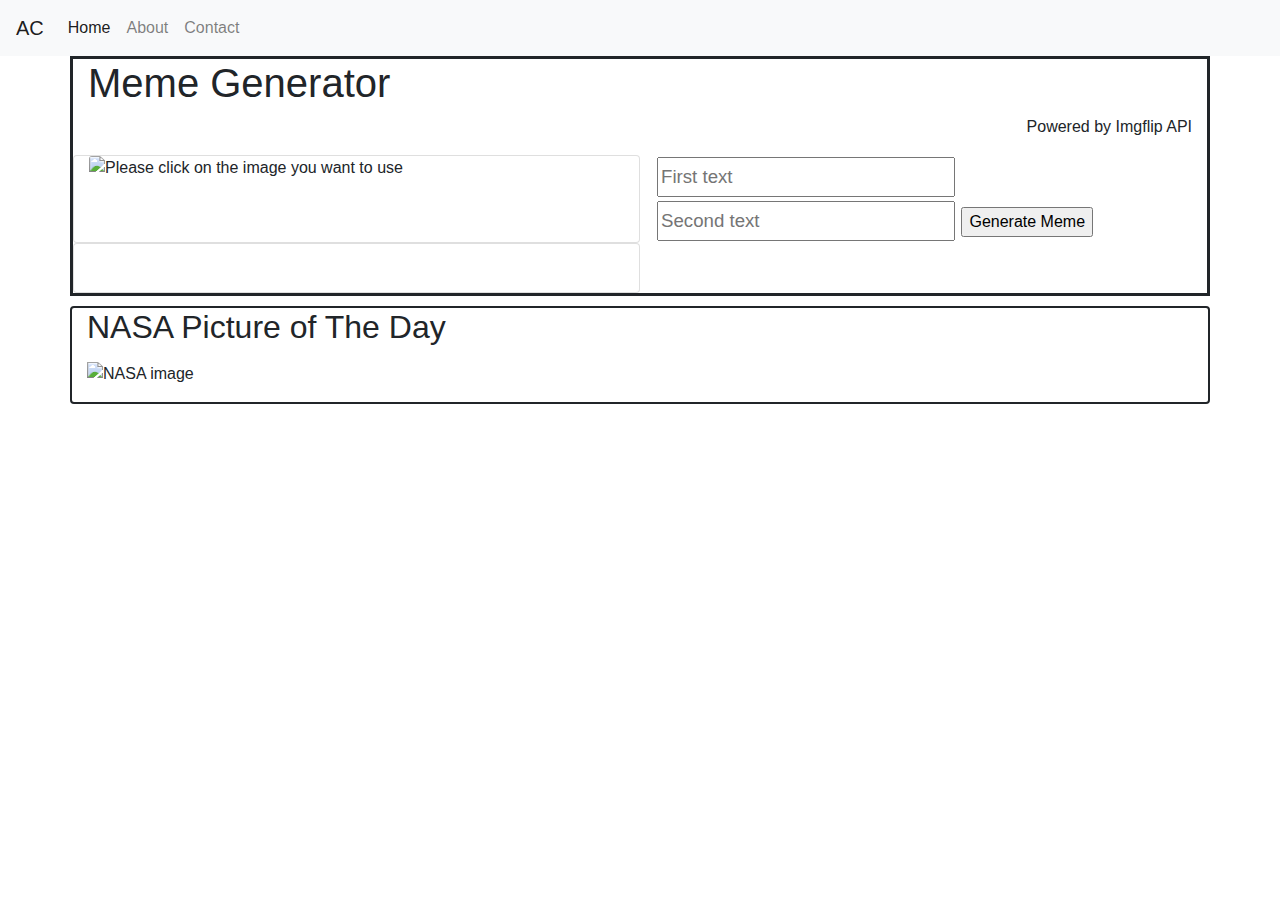
<file: portfolio-website/index.html>
<!DOCTYPE html>
<html lang="en">
<head>
  <meta charset="UTF-8">
  <meta name="viewport" content="width=device-width, initial-scale=1, shrink-to-fit=no">
  <meta http-equiv="X-UA-Compatible" content="ie=edge">
  <!-- CSS  -->
  <link rel="stylesheet" href="https://stackpath.bootstrapcdn.com/bootstrap/4.3.1/css/bootstrap.min.css" integrity="sha384-ggOyR0iXCbMQv3Xipma34MD+dH/1fQ784/j6cY/iJTQUOhcWr7x9JvoRxT2MZw1T" crossorigin="anonymous">
  <link rel="stylesheet" type="text/css" href="style.css">
  <link rel="icon" type="image" href="portfolio_icon.png" />

  <title>Portfolio Website</title>
  
</head>
<body>
  <nav class="navbar navbar-expand-lg navbar-light bg-light">
    <a class="navbar-brand" href="index.html">AC</a>
    <button class="navbar-toggler" type="button" data-toggle="collapse" data-target="#navbarNav" aria-controls="navbarNav" aria-expanded="false" aria-label="Toggle navigation">
      <span class="navbar-toggler-icon"></span>
    </button>
    <div class="collapse navbar-collapse" id="navbarNav">
      <ul class="navbar-nav">
        <li class="nav-item active">
          <a class="nav-link" href="index.html">Home<span class="sr-only">(current)</span></a>
        </li>
        <li class="nav-item">
          <a class="nav-link" href="about.html">About</a>
        </li>
        <li class="nav-item">
          <a class="nav-link" href="contact.html">Contact</a>
        </li>
      </ul>
    </div>
  </nav>

  <div class="container" id="meme-generator">
    <div>
      <h1 id="meme-generator-title">Meme Generator</h1>
      <p id="powered-by">Powered by Imgflip API</p>
    </div>

    <div class="container-fluid" id="scroll-meme">
      <div id="memes"></div>
    </div>

    <div class="row" id="meme-showcase">
      <div class="col-12 col-sm-12 col-md-8 col-lg-6 card" id="first-meme-showcase">
        <img class="card-img-top selected-meme" alt="Please click on the image you want to use">
        <div class="card-body">
          <h5 class="card-title" id="selected-title"></h5>
        </div>
      </div>

      <div class="col-12 col-sm-12 col-md-8 col-lg-6 align-self-center" id="meme-text">
        <input id="text0" type="text" placeholder="First text">
        <input id="text1" type="text" placeholder="Second text">
        <input type="button" class="post-meme" value="Generate Meme">
      </div>

      <div class="col-12 col-sm-12 col-md-8 col-lg-6 card" id="second-meme-showcase">
        <img class="card-img-top response-meme">
        <div class="card-body">
            <h5 id="page-link"></h5>
            <a id="link-url"></a>
        </div>
      </div>
    </div>
  </div>
    

  <div class="card container" id="nasa-apod">
    <h2>NASA Picture of The Day</h2>
    <h4 id="nasa-title"></h4>
    <img id="nasa-img" alt="NASA image">
    <p id="nasa-explanation"></p>
  </div>

  <footer id="footer">
    
  </footer>

  <!--  Scripts-->
  <script src="https://code.jquery.com/jquery-3.3.1.slim.min.js" integrity="sha384-q8i/X+965DzO0rT7abK41JStQIAqVgRVzpbzo5smXKp4YfRvH+8abtTE1Pi6jizo" crossorigin="anonymous"></script>
  <script src="https://cdnjs.cloudflare.com/ajax/libs/popper.js/1.14.7/umd/popper.min.js" integrity="sha384-UO2eT0CpHqdSJQ6hJty5KVphtPhzWj9WO1clHTMGa3JDZwrnQq4sF86dIHNDz0W1" crossorigin="anonymous"></script>
  <script src="https://stackpath.bootstrapcdn.com/bootstrap/4.3.1/js/bootstrap.min.js" integrity="sha384-JjSmVgyd0p3pXB1rRibZUAYoIIy6OrQ6VrjIEaFf/nJGzIxFDsf4x0xIM+B07jRM" crossorigin="anonymous"></script>
  <script src="app.js"></script>

</body>
</html>
</file>
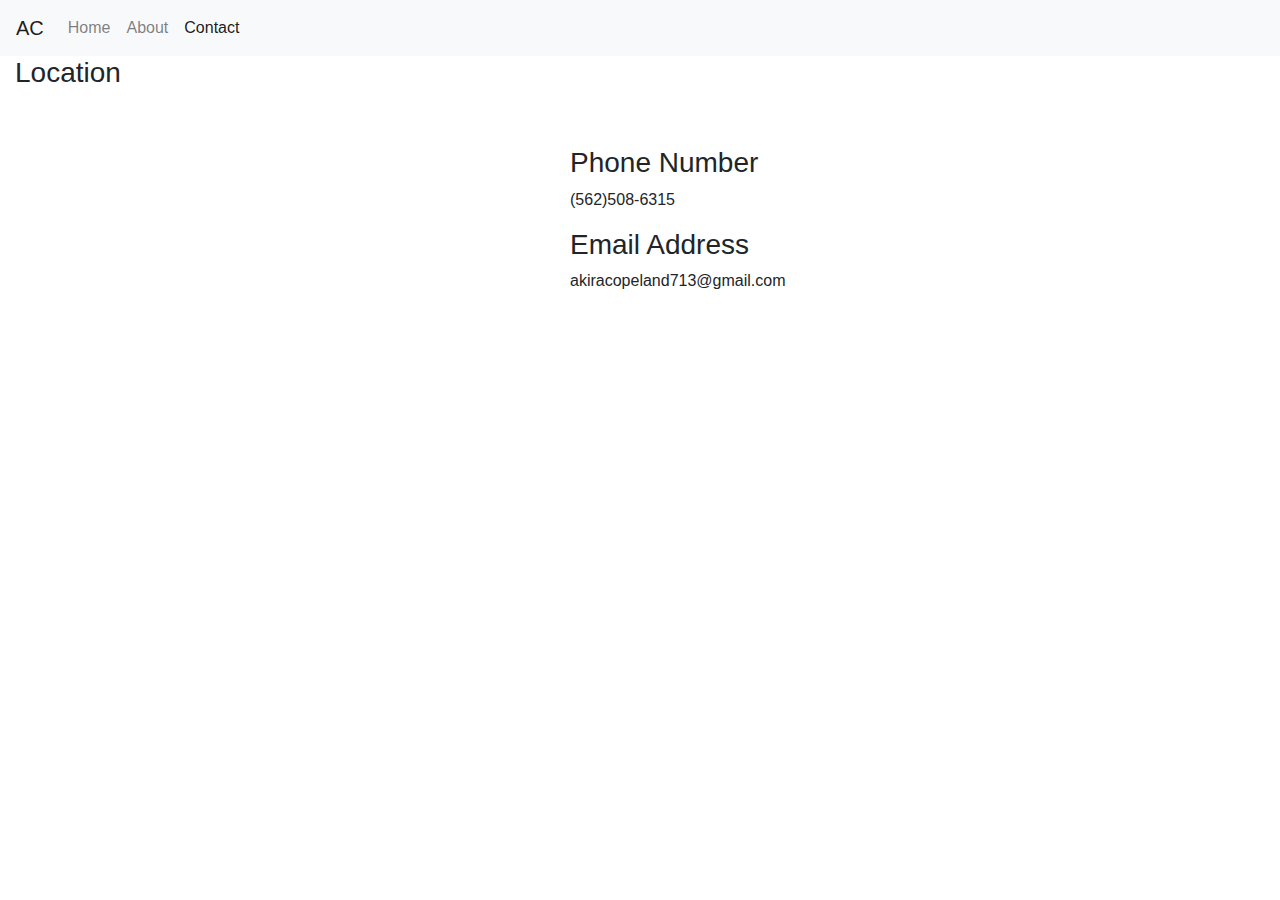
<file: portfolio-website/contact.html>
<!DOCTYPE html>
<html lang="en">
<head>
  <meta charset="UTF-8">
  <meta name="viewport" content="width=device-width, initial-scale=1, shrink-to-fit=no">
  <meta http-equiv="X-UA-Compatible" content="ie=edge">
  <!-- CSS  -->
  <link rel="stylesheet" href="https://stackpath.bootstrapcdn.com/bootstrap/4.3.1/css/bootstrap.min.css" integrity="sha384-ggOyR0iXCbMQv3Xipma34MD+dH/1fQ784/j6cY/iJTQUOhcWr7x9JvoRxT2MZw1T" crossorigin="anonymous">
  <link rel="stylesheet" type="text/css" href="style.css">
  <link rel="icon" type="image" href="portfolio_icon.png" />

  <title>Contact Page</title>
  
</head>
<body>
  <nav class="navbar navbar-expand-lg navbar-light bg-light">
    <a class="navbar-brand" href="index.html">AC</a>
    <button class="navbar-toggler" type="button" data-toggle="collapse" data-target="#navbarNav" aria-controls="navbarNav" aria-expanded="false" aria-label="Toggle navigation">
      <span class="navbar-toggler-icon"></span>
    </button>
    <div class="collapse navbar-collapse" id="navbarNav">
      <ul class="navbar-nav">
        <li class="nav-item">
          <a class="nav-link" href="index.html">Home</a>
        </li>
        <li class="nav-item">
          <a class="nav-link" href="about.html">About</a>
        </li>
        <li class="nav-item active">
          <a class="nav-link" href="contact.html">Contact<span class="sr-only">(current)</span></a>
        </li>
      </ul>
    </div>
  </nav>

  <div class="container row">
    <div class=" col-12 col-sm-12 col-md-6">
      <h3>Location</h3>
      <div class="mapouter"><div class="gmap_canvas"><iframe width="320" height="302" id="gmap_canvas" src="https://maps.google.com/maps?q=16618%20s%20figueroa%20st%20gardena&t=&z=13&ie=UTF8&iwloc=&output=embed" frameborder="0" scrolling="no" marginheight="0" marginwidth="0"></iframe><a href="https://www.embedgooglemap.net/blog/best-vpn/">embedgooglemap.net</a></div><style>.mapouter{position:relative;text-align:right;height:302px;width:320px;}.gmap_canvas {overflow:hidden;background:none!important;height:302px;width:320px;}</style></div>
    </div>
    <div id="contact-info"class="col-12 col-sm-12 col-md-6 align-self-center">
      <h3>Phone Number</h3>
      <p>(562)508-6315</p>
      <h3>Email Address</h3>
      <p>akiracopeland713@gmail.com</p>
    </div>
  </div>


  <!--  Scripts-->
  <script src="https://code.jquery.com/jquery-3.3.1.slim.min.js" integrity="sha384-q8i/X+965DzO0rT7abK41JStQIAqVgRVzpbzo5smXKp4YfRvH+8abtTE1Pi6jizo" crossorigin="anonymous"></script>
  <script src="https://cdnjs.cloudflare.com/ajax/libs/popper.js/1.14.7/umd/popper.min.js" integrity="sha384-UO2eT0CpHqdSJQ6hJty5KVphtPhzWj9WO1clHTMGa3JDZwrnQq4sF86dIHNDz0W1" crossorigin="anonymous"></script>
  <script src="https://stackpath.bootstrapcdn.com/bootstrap/4.3.1/js/bootstrap.min.js" integrity="sha384-JjSmVgyd0p3pXB1rRibZUAYoIIy6OrQ6VrjIEaFf/nJGzIxFDsf4x0xIM+B07jRM" crossorigin="anonymous"></script>
  <script src="app.js"></script>

</body>
</html>
</file>
<file: portfolio-website/style.css>
#meme-generator {
  border: solid 3px;
}

#powered-by {
  text-align: right;
}

#scroll-meme {
  background-color: #ccc;
  overflow: auto;
  white-space: nowrap;
}

#scroll-meme #memes img {
  display: inline-block;
  margin: 5px;
}

#text0, #text1 {
  height:40px;
  width: 298px;
  font-size:14pt;
  margin: 2px;
}

#nasa-apod {
  border: solid 2px;
  margin-top: 10px;
}

#nasa-img {
  max-width: 100%;
  height: auto;
}

#profile-picture {
  max-width: 300px;
  height: auto;
  margin: 10px;
}

#profile-content {
  justify-content: center;
}

#contact-info {
  justify-content: center;
}
</file>
